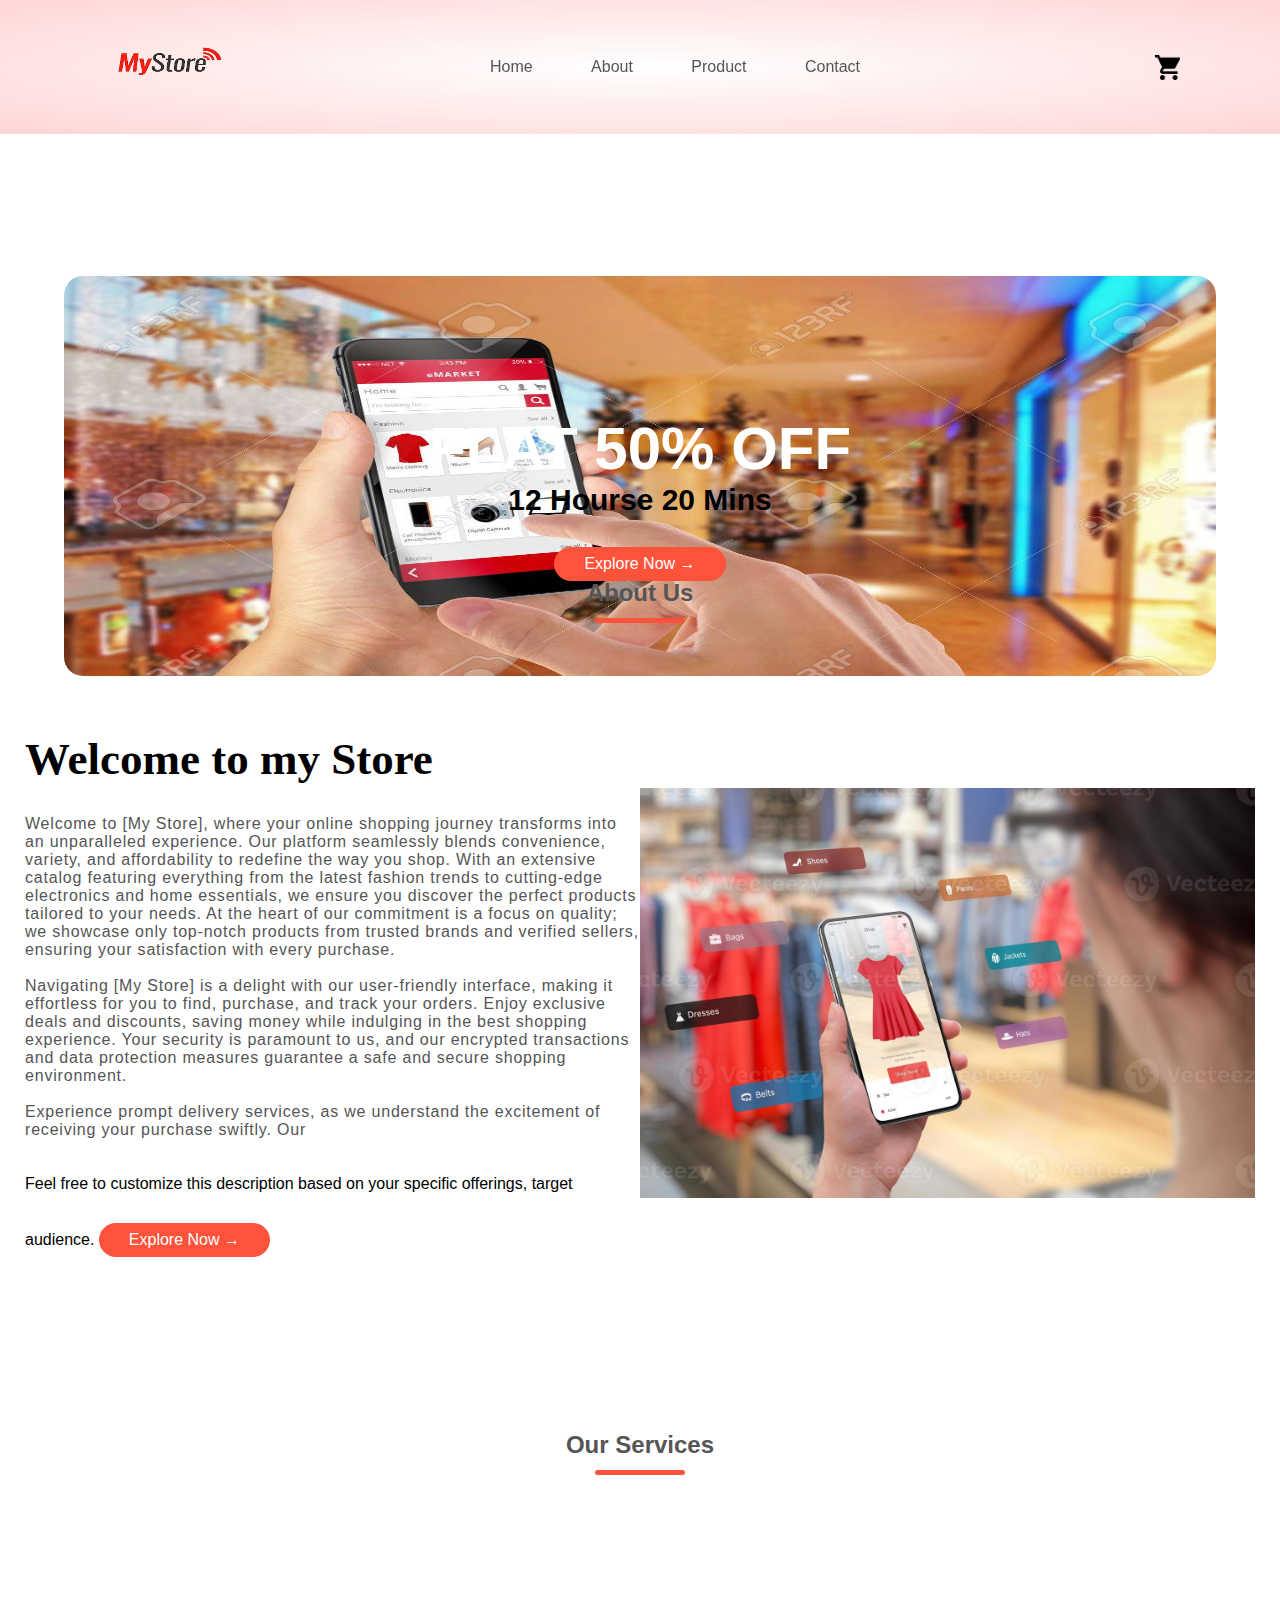
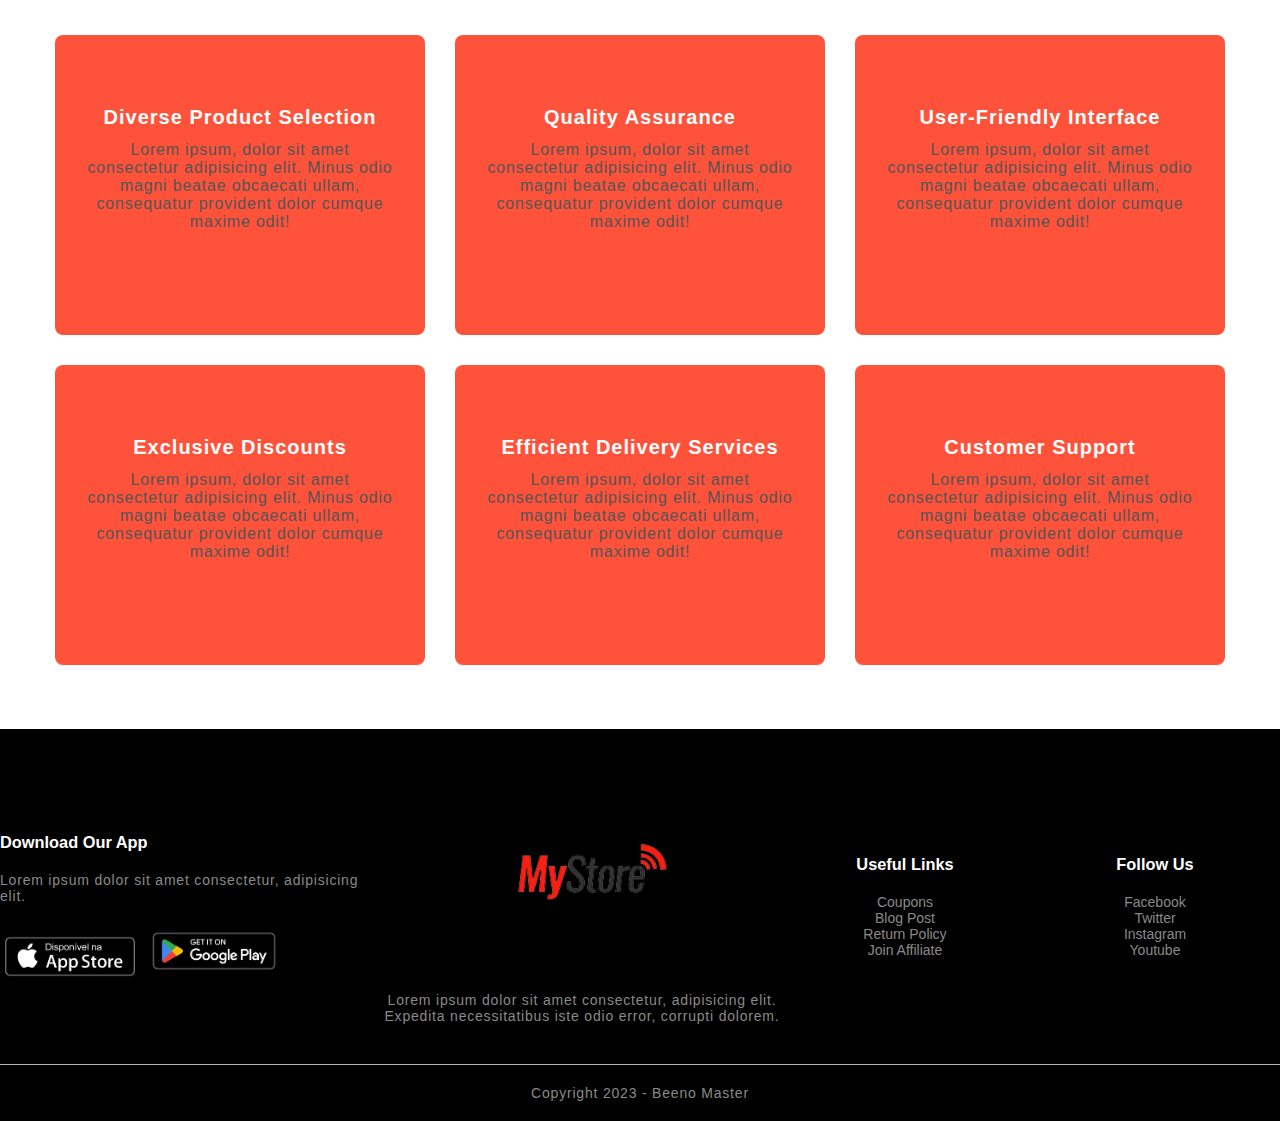
<file: About.html>
<!DOCTYPE html>
<html lang="en">

<head>
    <meta charset="UTF-8">
    <meta name="viewport" content="width=device-width, initial-scale=1.0">
    <link rel="stylesheet" href="https://cdnjs.cloudflare.com/ajax/libs/font-awesome/6.5.1/css/all.min.css"
        integrity="sha512-DTOQO9RWCH3ppGqcWaEA1BIZOC6xxalwEsw9c2QQeAIftl+Vegovlnee1c9QX4TctnWMn13TZye+giMm8e2LwA=="
        crossorigin="anonymous" referrerpolicy="no-referrer" />
    <link rel="stylesheet" href="./style.css">
    <title>E-Commerce | Class Project</title>
</head>

<body>
    <!-- =================  Home ================== -->




    <div class="header">
        <div class="container2">
            <header>
                <div class="logo">
                    <img src="./images/download.png" alt="" width="125px" height="90px">
                </div>

                <ul>
                    <li><a href="./index.html">Home</a></li>
                    <li><a href="./About.html">About</a></li>
                    <li><a href="">Product</a></li>
                    <li><a href="">Contact</a></li>
                </ul>

                <img src="./images/download (2).png" alt="" width="25px" height="25px" class="cart">
            </header>
        </div>
    </div>




    <div class="container3">
        <div class="maindiv">
            <div class="container2">
                <div class="row3">
                    <h1 class="h1">FLAT 50% OFF</h1>
                    <h2>12 Hourse 20 Mins</h2>
                    <a href="" class="btn">Explore Now &#8594;</a>
                </div>
            </div>
        </div>
        <h2 class="title">About Us</h2>
        <div class="row2">
            <div class="col_2">
                <div class="heading">
                    <h2>Welcome to my Store</h2>
                </div>
                <p>
                    Welcome to [My Store], where your online shopping journey transforms into an unparalleled
                    experience. Our platform seamlessly blends convenience, variety, and affordability to redefine the
                    way you shop. With an extensive catalog featuring everything from the latest fashion trends to
                    cutting-edge electronics and home essentials, we ensure you discover the perfect products tailored
                    to your needs. At the heart of our commitment is a focus on quality; we showcase only top-notch
                    products from trusted brands and verified sellers, ensuring your satisfaction with every purchase.
                    <br>
                    <br>
                    Navigating [My Store] is a delight with our user-friendly interface, making it effortless for you to
                    find, purchase, and track your orders. Enjoy exclusive deals and discounts, saving money while
                    indulging in the best shopping experience. Your security is paramount to us, and our encrypted
                    transactions and data protection measures guarantee a safe and secure shopping environment.
                    <br>
                    <br>
                    Experience prompt delivery services, as we understand the excitement of receiving your purchase
                    swiftly. Our
                </p>
                <br>
                <br>
                Feel free to customize this description based on your specific offerings, target audience.

                <a href="" class="btn">Explore Now &#8594;</a>
            </div>
            <div class="col_2">
                <img src="./images/about.jpg">
            </div>
        </div>
    </div>


    <div class="service-container" id="service">

        <div class="service-wrapper">
            <div class="service">
                <h2 class="title">Our Services</h2>
                <div class="cards">
                    <div class="card">
                        <i class="fa-brands fa-chromecast"></i>
                        <h2>Diverse Product Selection</h2>
                        <p>Lorem ipsum, dolor sit amet consectetur adipisicing elit. Minus odio magni beatae obcaecati
                            ullam,
                            consequatur provident dolor cumque maxime odit!</p>
                    </div>
                    <div class="card">
                        <i class="fa-solid fa-layer-group"></i>
                        <h2>Quality Assurance</h2>
                        <p>Lorem ipsum, dolor sit amet consectetur adipisicing elit. Minus odio magni beatae obcaecati
                            ullam,
                            consequatur provident dolor cumque maxime odit!</p>
                    </div>
                    <div class="card">
                        <i class="fa-solid fa-user-group"></i>
                        <h2>User-Friendly Interface</h2>
                        <p>Lorem ipsum, dolor sit amet consectetur adipisicing elit. Minus odio magni beatae obcaecati
                            ullam,
                            consequatur provident dolor cumque maxime odit!</p>
                    </div>
                    <div class="card">
                        <i class="fa-solid fa-tag"></i>
                        <h2>Exclusive Discounts</h2>
                        <p>Lorem ipsum, dolor sit amet consectetur adipisicing elit. Minus odio magni beatae obcaecati
                            ullam,
                            consequatur provident dolor cumque maxime odit!</p>
                    </div>
                    <div class="card">
                        <i class="fa-solid fa-truck"></i>
                        <h2>Efficient Delivery Services</h2>
                        <p>Lorem ipsum, dolor sit amet consectetur adipisicing elit. Minus odio magni beatae obcaecati
                            ullam,
                            consequatur provident dolor cumque maxime odit!</p>
                    </div>
                    <div class="card">
                        <i class="fa-solid fa-gear"></i>
                        <h2>Customer Support</h2>
                        <p>Lorem ipsum, dolor sit amet consectetur adipisicing elit. Minus odio magni beatae obcaecati
                            ullam,
                            consequatur provident dolor cumque maxime odit!</p>
                    </div>
                </div>
            </div>
        </div>
    </div>



    <!-- ******************* footer ***************** -->

    <div class="footer">
        <div class="container">
            <div class="row2">
                <div class="footer-col-1">
                    <h3>Download Our App</h3>
                    <p>Lorem ipsum dolor sit amet consectetur, adipisicing elit.</p>
                    <div class="app-logo">
                        <img src="./images/appstore.png" alt="">
                        <img src="./images/googleplay.png" alt="">
                    </div>
                </div>
                <div class="footer-col-2">
                    <img src="./images/download.png" alt="">
                    <p>Lorem ipsum dolor sit amet consectetur, adipisicing elit. Expedita necessitatibus iste odio
                        error, corrupti dolorem.</p>
                </div>
                <div class="footer-col-3">
                    <h3>Useful Links</h3>
                    <ul>
                        <li>Coupons</li>
                        <li>Blog Post</li>
                        <li>Return Policy</li>
                        <li>Join Affiliate</li>
                    </ul>
                </div>
                <div class="footer-col-4">
                    <h3>Follow Us</h3>
                    <ul>
                        <li>Facebook</li>
                        <li>Twitter</li>
                        <li>Instagram</li>
                        <li>Youtube</li>
                    </ul>
                </div>
            </div>
            <hr>
            <p class="copy">Copyright 2023 - Beeno Master</p>
        </div>
    </div>



    <script src="./script.js"></script>
</body>

</html>
</file>
<file: style.css>
*{
    margin: 0;
    padding: 0;
    box-sizing: border-box;
}

body,html{
   scroll-behavior: smooth;
   font-family: sans-serif;
}

::selection{
    background-color: #ff523b;
    color: #000;
}

a{
    text-decoration: none;
}

li{
    list-style: none;
}

header{
    position: fixed;
    top: 0;
    left: 0;
    width: 100%;
    display: flex;
    align-items: center;
    justify-content: space-between;
    transition: 0.6s;
    padding: 20px 100px;
    background: radial-gradient(#fff, #ffd6d6);
    z-index: 10000;
}



header ul{
    position: relative;
    display: inline-block;
    list-style-type: none;
}

header ul li{
    position: relative;
    display: inline-block;
    margin-right: 30px;
}

header ul li a{
    color: #555;
    transition: 0.5s;
    position: relative;
    margin: 0 12px;
    text-decoration: none;
    cursor: pointer;
}
header ul li a:hover{
    background-color: #ff523b;
    color: #fff;
    border-radius: 50px;
    padding: 10px 20px;
} 

header.sticky{
    padding: 5px 100px;
    background: #ff523b;
}
header.sticky ul li a{
    color: #fff;
}

header.sticky ul li a:hover{
    background-color: #000;
    color: #fff;
    border-radius: 50px;
    padding: 10px 20px;
} 

.icon{
   margin: 0 5px;
}


p{
    color: #555;
    letter-spacing: 0.8px;
}

.container1{
    max-width: 1300px;
    margin: auto;
    padding-right: 25px;
    padding-left: 25px;
}
.container3{
    max-width: 1300px;
    margin: auto;
    padding-right: 25px;
    padding-left: 25px;
    margin-top: 44%;
}

.row1{
    display: flex;
    align-items: center;
    justify-content: space-around;
    flex-wrap: wrap;
    margin-top: 10%;
}
.row2{
    display: flex;
    align-items: center;
    justify-content: space-around;
    flex-wrap: wrap;
}
.row3{
    margin-top: 12%;
    text-align: center;
}
.row3 .h1{
    font-size: 60px;
    color: #fff;
}

.row3 h2{
    font-size: 30px;
    color: #000;
}

.container2{
    display: flex;
    align-items: center;
    justify-content: center;
}

.maindiv{
    width: 90%;
    height: 400px;
    position: absolute;
    margin-top: 2%;
    left: 50%;
    top: 50%;
    transform: translate(-50%, -50%);
    background-image: url(./images/about-1.jpg);
    background-size: 100% 100%;
    border-radius: 19px;
    animation: slider 9s infinite linear;
}

@keyframes slider{
    0%{background-image: url(./images/about-1.jpg);}
    35%{background-image: url(./images/about-2.avif);}
    75%{background-image: url(./images/about-3.jpg);}
}
.h1{
    color: #ff523b;
}

.col_2{
    flex-basis: 50%;
    min-width: 300px;
}

.about{
    border-radius: 30px;
}

.col_2 img{
    max-width: 100%;
    padding: 50px 0;
    border-radius: 19px;
    animation:float 3s linear infinite;
}

@keyframes float{
    0%, 100%{
        transform: translateY(0rem);
    }
    50%{
        transform: translateY(1rem);
    }
}

.about-img{
    width: 600px;
    height: 400px;
    border-radius: 50%;
}
.col_2 h1{
    font-size: 50px;
}
.co_-2 .heading h1{
    font-size: 100px;
    font-weight: 500;
    opacity: 0.1;
    font-family: serif;
    position: absolute;
    top: -30px;
}

.col_2 .heading h2{
    margin: 30px 0;
    font-size: 45px;
    font-family: serif;
    font-weight: bolder;
}

.col_2 .heading h1{
    top: 100%;
}


/* ============ services ============== */


.service-container {
  min-height: 100vh;
  width: 100%;
  background-color: #fff;
}

.service-wrapper {
  padding: 5% 8%;
}

.service {
  display: flex;
  flex-direction: column;
  align-items: center;
}


.cards {
  display: grid;
  grid-template-columns: repeat(3, 1fr);
  gap: 30px;
  margin-top: 80px;
}

.card {
  height: 300px;
  width: 370px;
  background-color: #ff523b;
  padding: 3% 8%;
  border-radius: 8px;
  transition: .6s;
  display: flex;
  align-items: center;
  flex-direction: column;
}


.card i {
  color: rgb(103, 103, 255);
  margin-top: 40px;
  margin-bottom: 20px;
  font-size: 3.4rem;
}



.card h2 {
  color: #fff;
  font-size: 20px;
  font-weight: 600;
  letter-spacing: 1px;
  font-family: sans-serif;
}
.card h2:hover{
    color: black;
}

.card p {
  text-align: center;
  width: 100%;
  margin: 12px 0;
}


.card:hover {
  background-color: transparent;
  transform: translateY(-8px);
  border-color: #333;
}

.btn{
    display: inline-block;
    background: #ff523b;
    color: #fff;
    padding: 8px 30px;
    margin: 30px 0;
    border-radius: 30px;
    transition: 1s;
}
.btn:hover{
    background-color: transparent;
    color: #000;
}

.header{
    background: radial-gradient(#fff, #ffd6d6);
}

.categories{
    margin: 160px 0;
}


.col_3{
    flex-basis: 30%;
    min-width: 250px;
    margin-bottom: 30px;
}
.col_3 img{
    width: 100%;
}
.small-container1{
    max-width: 1080px;
    margin: auto;
    padding-left: 25px;
    padding-right: 25px;
}


.title{
    text-align: center;
    margin: 0 auto 80px;
    position: relative;
    line-height: 60px;
    color: #555;
    margin-top: 4rem;
}

.title::after{
    content: "";
    background: #ff523b;
    width: 90px;
    height: 5px;
    border-radius: 5px;
    position: absolute;
    bottom: 0;
    left: 50%;
    transform: translate(-50%);
}


/* =============== new section ============= */

.product{
    background-color: #fff;
    /* text-align: center; */
    margin: 0 5px;
}

.product .product-image{
    overflow: hidden;
    position: relative;
}

.product .product-image a.image{
    display: block;
}
.product .product-image .image img{
    width: 250px;
    height: 350px;
    box-shadow: 3px 5px 8px 0 rgba(0,0,0,0.3);
}
/* .product .product-image .pic-1{
    transition: .5s;
}
.product .product-image:hover .pic-1{
    opacity: 0;
}
.product .product-image .pic-2{
    width: 100%;
    height: 100%;
    backface-visibility: hidden;
    opacity: 0;
    position: absolute;
    top: 0;
    left: 0;
    transition: .5s;
}


.product .product-image:hover .pic-2{
    opacity: 1;
} */

.product .cart{
    position: absolute;
    bottom: 10px;
    text-align: center;
    text-decoration: none;
    left: 50%;
    transform: translateX(-50%);
    padding: 10px;
    width: 90%;
    border: none;
    outline: none;
    background-color: #fff;
    border-radius: 5px;
    transition: .5s;
    cursor: pointer;
    opacity: 0;
}


.product .cart:hover{
    opacity: 1;
}
.cart:hover{
    background-color: #ff523b;
    color: #fff;
}

.product:hover .cart{
    bottom: 0px;
}

.product .links{
    padding: 0;
    margin: 0;
    text-align: center;
    list-style: none;
    opacity: 0;
    position: absolute;
    top: 10px;
    right: -50px;
    transition: .5s;
    margin-bottom: 5px;

}
.product:hover .links{
  opacity: 1;
  right: 10px;
}
.product .links li a{
    color: #fff;
    font-size: 12px;
    line-height: 30px;
    width: 30px;
    height: 30px;
    border-radius: 30px;
    display: block;
    background-color: #000;
    transition: .5s;
    margin-bottom: 5px;
}
.product:hover .links li a:hover{
    color: #fff;
    background-color: #ff523b;
}

.product .category{
    font-size: 17px;
    margin: 0 0 5px;
    display: block;
}

.product .category a{
    color: #999;
    transition: .5s;
    font-size: 11px;
}

.product .category a:hover{
    color: #555;
}

.product .title1{
    font-size: 19px;
    font-weight: 500;
    margin: 0 0 8px;
}


.price{
    color: #ff523b;
    font-size: 14px;
    font-weight: 700;
}

.price span{
    color: #888;
    margin: 0 5px 0 0;
    font-weight: 300;
    font-size: 12px;
    text-decoration: line-through;
}
/* =============== end section ============== */


.wrapper1 {
    position: absolute;
    width: 100%;
    transform: translate(-50%, -50%);
    top: 107%;
    left: 50%;
    display: flex;
    justify-content: space-around;
 
 }
 
 .container0 {
    width: 100%;
    height: 130px;
    display: flex;
    flex-direction: column;
    justify-content: space-around;
    position: relative;
    font-size: 16px;
    background: #ff523b;
 }
 .container0:nth-child(4){
    border-bottom-right-radius: 30%;
 }
 
 span.num {
    color: #000;
    display: grid;
    place-items: center;
    font-weight: 600;
    font-size: 2.5rem;
 }
 
 span.baba {
    color: white;
    font-size: 1em;
    text-align: center;
    pad: 0.7em 0;
    font-weight: 400;
    line-height: 0;
 }

 /* ++++++++++++++++++ scrape= =============== */


 .gallery{
    width: 900px;
    overflow-x: scroll;
}

.gallery div{
    width: 100%;
    grid-gap: 20px;
    padding: 10px;
    flex: none;
}

.gallery div img{
    width: 250px;
    filter: grayscale(100%);
    transition: transform 0.5s;
}


.gallery::-webkit-scrollbar{
    display: none;
}

.gallery-wrapper{
    display: flex;
    align-items: center;
    justify-content: center;
    margin: 10% auto;
}

#backBtn, #nextBtn{
    width: 50px;
    cursor: pointer;
    margin: 40px;
}

.gallery div img:hover{
    filter: grayscale(0);
    cursor: pointer;
    transform: scale(1.1);
}



/* +++++++++++++ offer +++++++++++++ */

.offer{
    background: radial-gradient(#fff, #ffd6d6);
    margin-top: 80px;
    padding: 30px 0;
}

.col_2 .offer-img{
    padding: 50px;
    animation:float 3s linear infinite;
    
}

@keyframes float{
    0%, 100%{
        transform: translateY(0rem);
    }
    50%{
        transform: translateY(1rem);
    }
}


small{
    color: #555;
    font-size: 15px;
}

/* ============= testimonial ============ */


.testinomial{
    width: 100%;
    height: 550px;
    background-color: #ff523b;
    margin-top: 5rem;
}


#slider {
    margin: 0 auto;
    width: 800px;
    max-width: 100%;
    text-align: center;
    margin-top: 4.5rem;
 }
 
 
 #slider input[type=radio] {
    display: none;
 }
 
 #slider label {
    cursor: pointer;
    text-decoration: none;
 }
 
 
 #slides {
    padding: 30px;
    background-color: #fff;
    position: relative;
    z-index: 1;
    border-radius: 20px;
    height: 300px;
 }
 
 
 #overflow {
    width: 100%;
    overflow: hidden;
 }
 
 
 #slide1:checked~#slides .inner {
    margin-left: 0;
 }
 
 #slide2:checked~#slides .inner {
    margin-left: -100%;
 }
 
 #slide3:checked~#slides .inner {
    margin-left: -200%;
 }
 
 
 #slides .inner {
    transition: margin-left 800ms cubic-bezier(0.770, 0.000, 0.175, 1.000);
    width: 400%;
    line-height: 0;
    height: 200px;
 }
 
 #slides .slide {
    width: 25%;
    float: left;
    display: block;
    height: 100%;
    color: #fff;
 }
 
 #slides .slide-1 {
    background-color: #fff;
 }
 
 #slides .slide-2 {
    background-color: #fff;
 }
 
 #slides .slide-3 {
    background-color: #fff;
 }
 
 
 .slide-1 .slide-content img {
    width: 100px;
    height: 100px;
    border-radius: 50%;
 }
 
 .slide-content p {
    margin-top: 2rem;
    color: black;
 }
 
 .slide-content h2 {
    margin-top: 2rem;
    color: black;
    font-family: mv boli;
 }
 
 .slide-2 .slide-content img {
    width: 100px;
    height: 100px;
    border-radius: 50%;
 }
 
 .slide-3 .slide-content img {
    width: 100px;
    height: 100px;
    border-radius: 50%;
 }
 
 .logo5 h1 {
    font-size: 2rem;
    text-align: center;
    padding: 1rem;
    color: #fff;
 }
 
 #controls {
    margin: -130px 0 0 0;
    width: 100%;
    height: 50px;
    z-index: 3;
    position: relative;
 }
 
 #controls label {
    transition: opacity 0.2s ease-out;
    display: none;
    width: 50px;
    height: 50px;
    opacity: -4;
 }
 
 #controls label:hover {
    opacity: 1;
 }
 
 #slide1:checked~#controls label:nth-child(2),
 #slide1:checked~#controls label:nth-child(3),
 #slide1:checked~#controls label:nth-child(1) {
    float: right;
    margin: 0 -50px 0 0;
    display: block;
 }
 
 #slide1:checked~#controls label:nth-last-child(2),
 #slide1:checked~#controls label:nth-last-child(3),
 #slide1:checke~#controls label:nth-last-child(1) {
    float: left;
    margin: 0 0 0 -50px;
    display: block;
 }
 
 #bullets {
    margin: 100px 0 0;
    text-align: center;
 
 }
 
 #bullets label {
    display: inline-block;
    height: 10px;
    width: 10px;
    border-radius: 100%;
    background-color: #000;
    margin: 0 10px;
 
 }
 
 
 #slide1:checked~#bullets label:nth-child(1),
 #slide1:checked~#bullets label:nth-child(2),
 #slide1:checked~#bullets label:nth-child(3) {
    background: #333;
 }
 

/* =============== brands -================ */

.brands{
 margin: 100px auto;
}


.col_5{
    width: 160px;

}

.col_5 img{
    width: 100%;
    cursor: pointer;
    filter: grayscale(100%);
}

.col_5 img:hover{
    filter: grayscale(0);
}

/* +++++++++++++++ footer ================= */


.footer{
    background: #000;
    color: #8a8a8a;
    font-size: 14px;
    padding: 60px 0 20px;
}

.footer p{
    color: #8a8a8a;
}

.footer h3{
    color: #fff;
    margin-bottom: 20px;
}

.footer-col-1, .footer-col-2, .footer-col-3, .footer-col-4{
    min-width: 250px;
    margin-bottom: 20px;
}
.footer-col-1{
    flex-basis: 30%;
}
.footer-col-2{
    flex: 1;
    text-align: center;
}


.footer-col-2 img{
    width: 180px;
    margin-bottom: 20px;
}

.footer-col-3, .footer-col-4{
    flex-basis: 12%;
    text-align: center;
}

ul{
    list-style-type: none;
}

.app-logo{
    margin-top: 20px;
}

.app-logo img{
    width: 140px;
}

.footer hr{
    border: none;
    background: #b5b5b5;
    height: 1px;
    margin: 20px 0;
}

.copy{
    text-align: center;
    
}

/* ================= product slider ===================== */

.products{
  position: relative;
  overflow: hidden;
  padding: 20px;
}

.product-container{
    padding: 0 10vw;
    display: flex;
    overflow: auto;
    overflow-y: hidden;
    scroll-behavior: smooth;
}

.product-container::-webkit-scrollbar{
    display: none;
}

.product-card{
    flex: 0 0 auto;
    width: 250px;
    height: 450px;
    margin-right: 40px;
}

.product-img{
    position: relative;
    width: 100%;
    height: 350px;
    /* overflow: hidden; */
}

.product-thumb{
    width: 100%;
    height: 100%;
    object-fit: cover;
}

.discount-tag{
    position: absolute;
    background-color: #000;
    padding: 5px;
    border-radius: 5px;
    color: #fff;
    right: 10px;
    top: 10px;
    text-transform:capitalize;

}

.card-btn{
    position: absolute;
    bottom: 10px;
    left: 50%;
    transform: translateX(-50%);
    padding: 10px;
    width: 90%;
    border: none;
    outline: none;
    background-color: #fff;
    border-radius: 5px;
    transition: .5s;
    cursor: pointer;
    opacity: 0;
}


.product-card:hover .card-btn{
    opacity: 1;
}
.card-btn:hover{
    background-color: #ff523b;
    color: #fff;
}


.product-info{
    width: 100%;
    height: 100%;
    padding-top: 10px;

}

.product-brand{
    text-transform: uppercase;

}

.product-description{
    width: 100%;
    height: 20px;
    line-height: 20px;
    overflow: hidden;
    opacity: 0.5;
    margin: 5px 0;
}

.actual-price{
    margin-left: 20px;
    opacity: 0.5;
    text-decoration: line-through;
}

.pre-btn,
.nxt-btn{
   border: none;
   width: 10vw;
   height: 100%;
   position: absolute;
   top: 0;
   display: flex;
   justify-content: center;
   align-items: center;
   background-color: #fff;
   cursor: pointer;
   z-index: 9;
}

.pre-btn{
    left: 0;
}

.nxt-btn{
    right: 0;
}

.pre-btn img,
.nxt-btn img{
    opacity: 0.2;
    width: 30px;
    height: 30px;
}

.pre-btn:hover img,
.nxt-btn:hover img{
    opacity: 1;
}

.collection-container{
    width: 100%;
    display: grid;
    grid-template-columns: repeat(2, 1fr);
    grid-gap: 10px;
}

.collection{
    position: relative;
}

.collection img{
    width: 100%;
    height: 100%;
    object-fit: cover;
}

.collection p{
    position: absolute;
    top: 50%;
    left: 50%;
    transform: translate(-50%, -50%);
    text-align: center;
    color: #fff;
    font-size: 50px;
}

.collection:nth-child(3){
    grid-column: span 2;
    margin-bottom: 10px;
}
</file>
